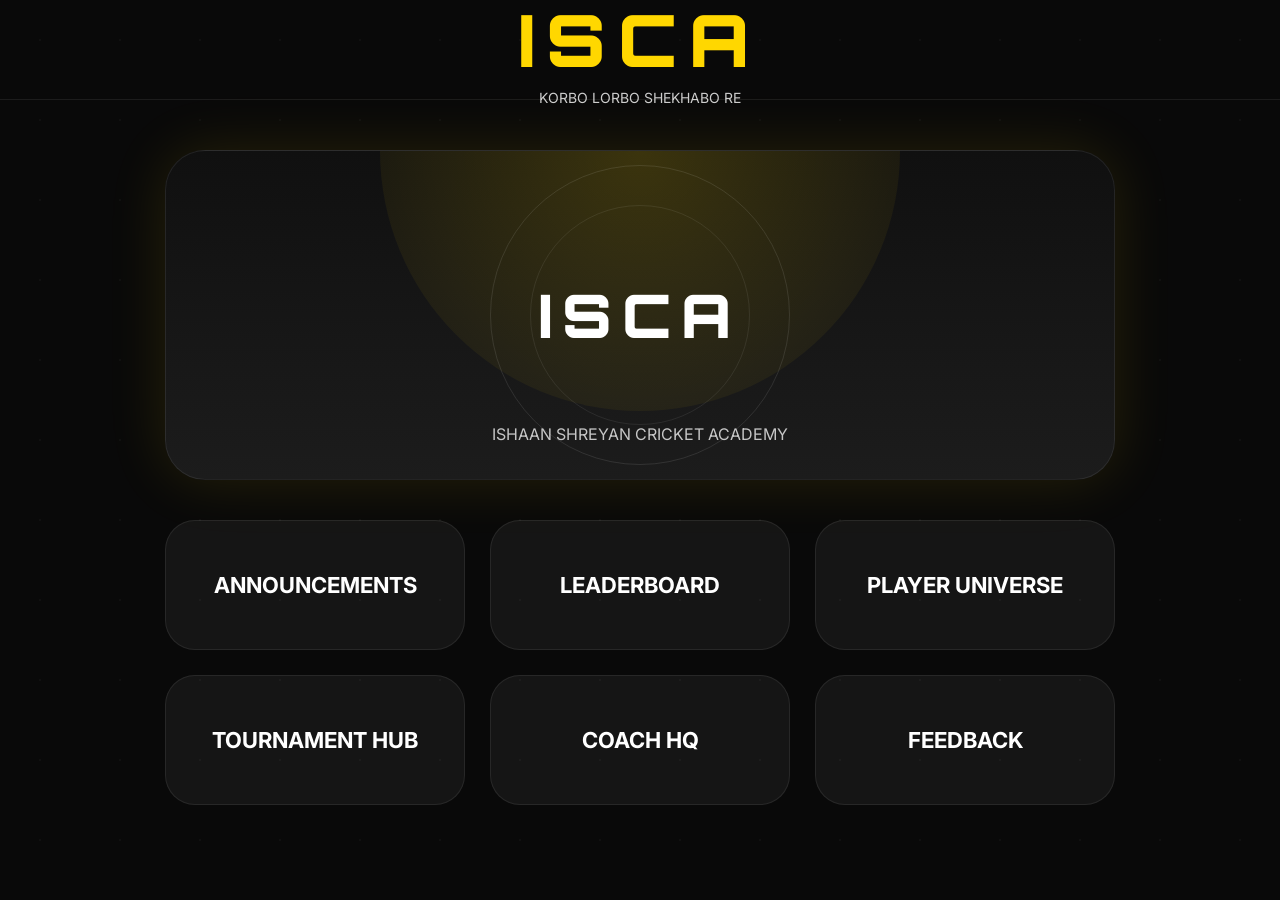
<file: index.html>
<!DOCTYPE html>
<html>
<head>
    <meta charset="UTF-8">
    <meta name="viewport" content="width=device-width, initial-scale=1">
    <title>ISCA 3D COMMAND CENTER</title>
    <link href="https://fonts.googleapis.com/css2?family=Orbitron:wght@500;700;900&family=Inter:wght@400;600;700&display=swap" rel="stylesheet">
    <style>
        * {
            margin: 0;
            padding: 0;
            box-sizing: border-box;
        }

        body {
            font-family: Inter, sans-serif;
            background: #090909;
            color: white;
            min-height: 100vh;
            overflow-x: hidden;
        }

        body::before {
            content: "";
            position: fixed;
            inset: 0;
            pointer-events: none;
            background-image: radial-gradient(rgba(255,255,255,.25) 1px, transparent 1px);
            background-size: 80px 80px;
            opacity: .12;
        }

        .header {
            height: 100px;
            display: flex;
            justify-content: center;
            align-items: center;
            border-bottom: 1px solid rgba(255,255,255,.08);
        }

        .logo {
            font-family: Orbitron;
            font-size: 72px;
            font-weight: 900;
            letter-spacing: 12px;
            color: #ffd700;
        }

        .motto {
            text-align: center;
            font-size: 14px;
            opacity: .8;
            margin-top: 5px;
        }

        .hero {
            padding: 50px;
            display: flex;
            flex-direction: column;
            align-items: center;
        }

        .screen {
            width: 950px;
            max-width: 95%;
            height: 330px;
            background: linear-gradient(180deg, #101010, #1c1c1c);
            border-radius: 40px;
            position: relative;
            overflow: hidden;
            border: 1px solid rgba(255,255,255,.08);
            box-shadow: 0 0 60px rgba(255,215,0,.12);
        }

        .glow {
            position: absolute;
            width: 520px;
            height: 520px;
            top: -260px;
            left: 50%;
            transform: translateX(-50%);
            border-radius: 50%;
            background: radial-gradient(circle, rgba(255,215,0,.18), transparent);
        }

        .r1 {
            position: absolute;
            top: 50%;
            left: 50%;
            transform: translate(-50%,-50%);
            width: 300px;
            height: 300px;
            border-radius: 50%;
            border: 1px solid rgba(255,255,255,.1);
        }

        .r2 {
            position: absolute;
            top: 50%;
            left: 50%;
            transform: translate(-50%,-50%);
            width: 220px;
            height: 220px;
            border-radius: 50%;
            border: 1px solid rgba(255,255,255,.08);
        }

        .bigtitle {
            position: absolute;
            top: 50%;
            left: 50%;
            transform: translate(-50%,-50%);
            font-family: Orbitron;
            font-size: 60px;
            font-weight: 900;
            letter-spacing: 10px;
        }

        .subtitle {
            position: absolute;
            bottom: 35px;
            left: 50%;
            transform: translateX(-50%);
            opacity: .75;
        }

        .menu {
            display: grid;
            grid-template-columns: repeat(3, 1fr);
            gap: 25px;
            width: 950px;
            max-width: 95%;
            margin-top: 40px;
        }

        .card {
            height: 130px;
            background: rgba(255,255,255,.05);
            border-radius: 30px;
            display: flex;
            justify-content: center;
            align-items: center;
            font-size: 22px;
            font-weight: 700;
            cursor: pointer;
            transition: .3s;
            border: 1px solid rgba(255,255,255,.08);
        }

        .card:hover {
            transform: translateY(-8px);
            background: rgba(255,215,0,.08);
        }

        .workspace {
            display: none;
            width: 950px;
            max-width: 95%;
            margin: 40px auto;
            padding: 30px;
            border-radius: 30px;
            background: rgba(255,255,255,.05);
            border: 1px solid rgba(255,255,255,.08);
        }

        .student {
            padding: 18px;
            margin: 10px 0;
            border-radius: 18px;
            background: rgba(255,255,255,.05);
            cursor: pointer;
            font-size: 18px;
        }

        .student:hover {
            background: rgba(255,215,0,.08);
        }

        @media (max-width:850px) {
            .menu {
                grid-template-columns: 1fr;
            }
            .bigtitle {
                font-size: 42px;
            }
        }
    </style>
    <link rel="stylesheet" href="style.css">
</head>
<body>

    <div class="header">
        <div>
            <div class="logo">ISCA</div>
            <div class="motto">KORBO LORBO SHEKHABO RE</div>
        </div>
    </div>

    <div class="hero">
        <div class="screen">
            <div class="glow"></div>
            <div class="r1"></div>
            <div class="r2"></div>
            <div class="bigtitle">ISCA</div>
            <div class="subtitle">ISHAAN SHREYAN CRICKET ACADEMY</div>
        </div>

        <div class="menu">
            <div class="card" onclick="openSection('announcements')">ANNOUNCEMENTS</div>
            <div class="card" onclick="openSection('leaderboard')">LEADERBOARD</div>
            <div class="card" onclick="openSection('players')">PLAYER UNIVERSE</div>
            <div class="card" onclick="openSection('tournaments')">TOURNAMENT HUB</div>
            <div class="card" onclick="openSection('coach')">COACH HQ</div>
            <div class="card" onclick="openSection('feedback')">FEEDBACK</div>
        </div>
    </div>

    <div id="workspace" class="workspace"></div>

    <script src="script.js"></script>
</body>
</html>
</file>
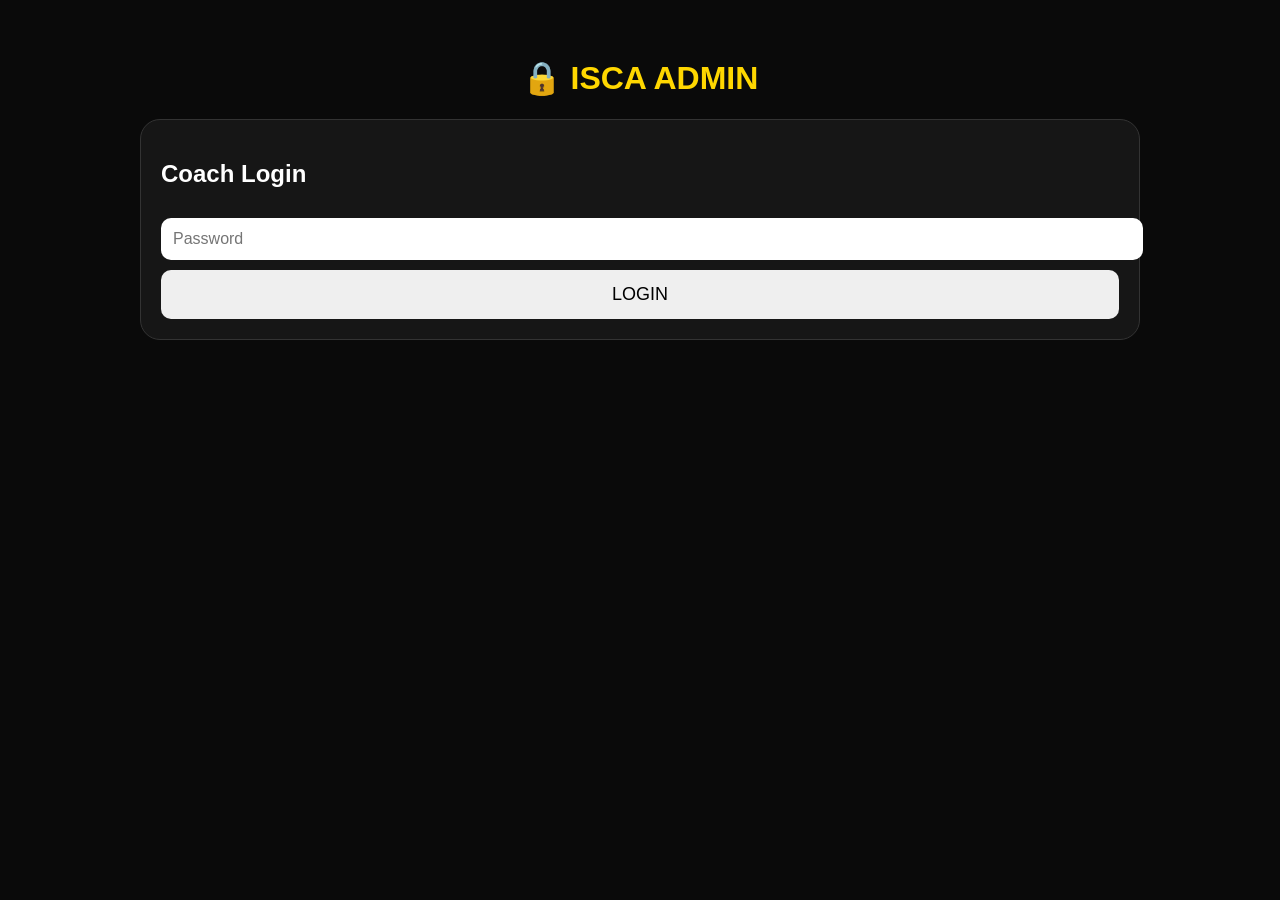
<file: admin.html>
<!DOCTYPE html>

<html>

<head>

<meta charset="UTF-8">

<meta name="viewport" content="width=device-width, initial-scale=1">

<title>ISCA Admin Dashboard</title>

<style>

body{
background:#0a0a0a;
color:white;
font-family:Arial,sans-serif;
padding:30px;
}

.container{
max-width:1000px;
margin:auto;
}

h1{
text-align:center;
color:#ffd700;
}

.box{
background:#161616;
padding:20px;
margin:20px 0;
border-radius:20px;
border:1px solid #333;
}

input,select,textarea{

width:100%;
padding:12px;
margin:10px 0;
border:none;
border-radius:10px;
font-size:16px;

}

button{

width:100%;
padding:14px;
font-size:18px;
cursor:pointer;
border:none;
border-radius:10px;

}

#dashboard{
display:none;
}

.student{

padding:10px;
margin:5px 0;
background:#222;
border-radius:10px;

}

</style>

</head>

<body>

<div class="container">

<h1>🔒 ISCA ADMIN</h1>

<div class="box">

<h2>Coach Login</h2>

<input
id="password"
type="password"
placeholder="Password">

<button onclick="login()">
LOGIN
</button>

</div>

<div id="dashboard">

<div class="box">

<h2>📢 Add Announcement</h2>

<textarea
id="announcement"
placeholder="Write announcement">
</textarea>

<button onclick="saveAnnouncement()">
SAVE ANNOUNCEMENT
</button>

</div>

<div class="box">

<h2>➕ Add Student</h2>

<input id="studentName" placeholder="Student Name">

<button onclick="addStudent()">
ADD STUDENT
</button>

</div>

<div class="box">

<h2>📊 Update Player Stats</h2>

<input id="editName" placeholder="Student Name">

<input id="editRuns" placeholder="Runs">

<input id="editWickets" placeholder="Wickets">

<input id="editRank" placeholder="Ranking">

<input id="editRemarks" placeholder="Coach Remarks">

<input id="editPotm" placeholder="POTM">

<button onclick="updateStats()">
UPDATE STATS
</button>

</div>

<div class="box">

<h2>🗑️ Delete Student</h2>

<select id="deleteList">

<option>Select Student</option>

</select>

<button onclick="deleteStudent()">
DELETE STUDENT
</button>
</div>

<div class="box">

<h2>🏆 Add Tournament</h2>

<input id="tourName" placeholder="Tournament Name">

<input id="tourDate" placeholder="Date">

<input id="tourStatus" placeholder="Status">

<button onclick="addTournament()">

ADD TOURNAMENT

</button>

<div class="box">

<h2>👥 Current Students</h2>

<div id="studentList"></div>

</div>

</div>

<script>

let students=[];

fetch("https://script.google.com/macros/s/AKfycbyuTXsYUcXtrBlerCXoQDIgDdX4NTniMRn1rHgiPZG_GiSbH6urWRsdTYUIwfTBgSW2/exec")
.then(r=>r.json())
.then(data=>{

students = data.students.map(s=>s.NAME);

refresh();

});

function login(){

let p=document.getElementById("password").value;

if(p==="ISCA2026"){

document.getElementById("dashboard").style.display="block";

refresh();

}

else{

alert("Wrong Password");

}

}



function refresh(){

let list=document.getElementById("studentList");

let del=document.getElementById("deleteList");

list.innerHTML="";

del.innerHTML="";

students.forEach(name=>{

list.innerHTML+=`<div class="student">${name}</div>`;

del.innerHTML+=`<option>${name}</option>`;

});

}



function addStudent(){

let name=document.getElementById("studentName").value;

if(name==="") return;

fetch("https://script.google.com/macros/s/AKfycbyuTXsYUcXtrBlerCXoQDIgDdX4NTniMRn1rHgiPZG_GiSbH6urWRsdTYUIwfTBgSW2/exec",{

method:"POST",

body:JSON.stringify({

action:"addStudent",

name:name

})

})

.then(r=>r.json())

.then(data=>{

alert("✅ Student Added");

students.push(name);

document.getElementById("studentName").value="";

refresh();

})

.catch(()=>{

alert("❌ Error");

});

}



function saveAnnouncement(){

let message=document.getElementById("announcement").value;

if(message==="") return;

fetch("https://script.google.com/macros/s/AKfycbyuTXsYUcXtrBlerCXoQDIgDdX4NTniMRn1rHgiPZG_GiSbH6urWRsdTYUIwfTBgSW2/exec",{

method:"POST",

body:JSON.stringify({

action:"addAnnouncement",

message:message

})

})

.then(r=>r.json())

.then(data=>{

alert("📢 Announcement Saved");

document.getElementById("announcement").value="";

})

.catch(()=>{

alert("❌ Error");

});

}



function deleteStudent(){

let name=document.getElementById("deleteList").value;

if(name==="Select Student"){
  alert("Please select a student.");
  return;
}

fetch("https://script.google.com/macros/s/AKfycbyuTXsYUcXtrBlerCXoQDIgDdX4NTniMRn1rHgiPZG_GiSbH6urWRsdTYUIwfTBgSW2/exec",{

method:"POST",

body:JSON.stringify({

action:"deleteStudent",

name:name

})

})

.then(r=>r.json())

.then(data=>{

alert("🗑️ Student Deleted Successfully");

location.reload();

})

.catch(()=>{

alert("❌ Delete Failed");

});

}
function updateStats(){

fetch("https://script.google.com/macros/s/AKfycbyuTXsYUcXtrBlerCXoQDIgDdX4NTniMRn1rHgiPZG_GiSbH6urWRsdTYUIwfTBgSW2/exec",{

method:"POST",

body:JSON.stringify({

action:"updateStats",

name:document.getElementById("editName").value,

runs:document.getElementById("editRuns").value,

wickets:document.getElementById("editWickets").value,

ranking:document.getElementById("editRank").value,

remarks:document.getElementById("editRemarks").value,

potm:document.getElementById("editPotm").value

})

})

.then(()=>{

alert("✅ Stats Updated");

});

}



function addTournament(){

fetch("https://script.google.com/macros/s/AKfycbyuTXsYUcXtrBlerCXoQDIgDdX4NTniMRn1rHgiPZG_GiSbH6urWRsdTYUIwfTBgSW2/exec",{

method:"POST",

body:JSON.stringify({

action:"addTournament",

name:document.getElementById("tourName").value,

date:document.getElementById("tourDate").value,

status:document.getElementById("tourStatus").value

})

})

.then(()=>{

alert("🏆 Tournament Added");

});

}
</script>

</body>

</html>
</file>
<file: style.css>
*{

margin:0;

padding:0;

box-sizing:border-box;

}

body{

font-family:Inter,sans-serif;

background:#090909;

color:white;

min-height:100vh;

overflow-x:hidden;

}

body::before{

content:"";

position:fixed;

inset:0;

pointer-events:none;

background-image:

radial-gradient(

rgba(255,255,255,.25)

1px,

transparent 1px

);

background-size:80px 80px;

opacity:.12;

}

.header{

height:100px;

display:flex;

justify-content:center;

align-items:center;

border-bottom:

1px solid rgba(255,255,255,.08);

}

.logo{

font-family:Orbitron;

font-size:72px;

font-weight:900;

letter-spacing:12px;

color:#ffd700;

}

.motto{

text-align:center;

font-size:14px;

opacity:.8;

margin-top:5px;

}

.hero{

padding:50px;

display:flex;

flex-direction:column;

align-items:center;

}

.screen{

width:950px;

max-width:95%;

height:330px;

background:

linear-gradient(

180deg,

#101010,

#1c1c1c

);

border-radius:40px;

position:relative;

overflow:hidden;

border:

1px solid rgba(255,255,255,.08);

box-shadow:

0 0 60px

rgba(255,215,0,.12);

}

.glow{

position:absolute;

width:520px;

height:520px;

top:-260px;

left:50%;

transform:translateX(-50%);

border-radius:50%;

background:

radial-gradient(

circle,

rgba(255,215,0,.18),

transparent

);

}

.r1{

position:absolute;

top:50%;

left:50%;

transform:

translate(-50%,-50%);

width:300px;

height:300px;

border-radius:50%;

border:

1px solid rgba(255,255,255,.1);

}

.r2{

position:absolute;

top:50%;

left:50%;

transform:

translate(-50%,-50%);

width:220px;

height:220px;

border-radius:50%;

border:

1px solid rgba(255,255,255,.08);

}

.bigtitle{

position:absolute;

top:50%;

left:50%;

transform:

translate(-50%,-50%);

font-family:Orbitron;

font-size:60px;

font-weight:900;

letter-spacing:10px;

}

.subtitle{

position:absolute;

bottom:35px;

left:50%;

transform:

translateX(-50%);

opacity:.75;

}

.menu{

display:grid;

grid-template-columns:

repeat(3,1fr);

gap:25px;

width:950px;

max-width:95%;

margin-top:40px;

}

.card{

height:130px;

background:

rgba(255,255,255,.05);

border-radius:30px;

display:flex;

justify-content:center;

align-items:center;

font-size:22px;

font-weight:700;

cursor:pointer;

transition:.3s;

border:

1px solid rgba(255,255,255,.08);

}

.card:hover{

transform:

translateY(-8px);

background:

rgba(255,215,0,.08);

}

.workspace{

display:none;

width:950px;

max-width:95%;

margin:40px auto;

padding:30px;

border-radius:30px;

background:

rgba(255,255,255,.05);

border:

1px solid rgba(255,255,255,.08);

}

.student{

padding:18px;

margin:10px 0;

border-radius:18px;

background:

rgba(255,255,255,.05);

cursor:pointer;

font-size:18px;

transition:.3s;

}

.student:hover{

background:

rgba(255,215,0,.08);

transform:

translateX(8px);

}

.footer{

height:70px;

display:flex;

justify-content:center;

align-items:center;

opacity:.7;

font-size:14px;

}

button{

padding:12px 20px;

border:none;

border-radius:15px;

cursor:pointer;

font-size:16px;

font-weight:700;

background:#ffd700;

color:black;

}

button:hover{

transform:

scale(1.05);

}

@media(max-width:850px){

.menu{

grid-template-columns:1fr;

}

.bigtitle{

font-size:42px;

}

.logo{

font-size:52px;

}

.subtitle{

font-size:12px;

}

}
</file>
